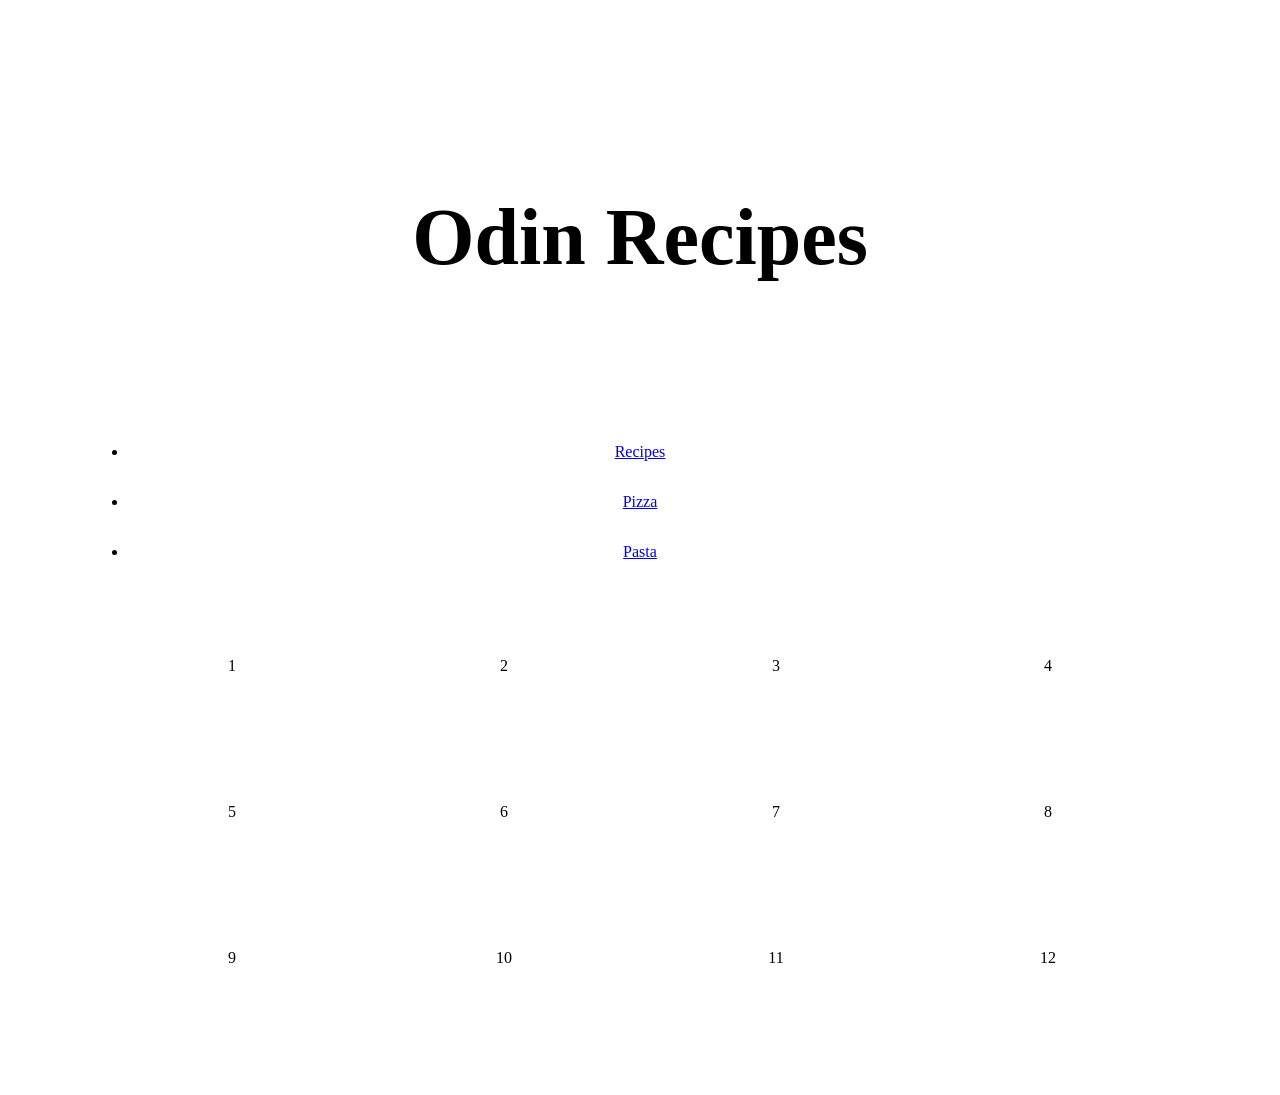
<file: index.html>
<!DOCTYPE html>
<html lang="en">
<head>
  <link rel="stylesheet" href="style.css">
  <meta charset="UTF-8">
  <meta name="viewport" content="width=device-width, initial-scale=1.0">
  <title>Document</title>
</head>
<body>
  <h1>Odin Recipes</h1>
  <ul>
    <li><a href=Recipes/lasagna.html>Recipes</a></li>
    <li><a href="Recipes/pizza.html">Pizza</a></li>
    <li><a href="Recipes/pasta.html">Pasta</a></li>
  </ul>
  <div class="container">
    <div><p>1</p></div>
    <div><p>2</p></div>
    <div><p>3</p></div>
    <div><p>4</p></div>
    <div><p>5</p></div>
    <div><p>6</p></div>
    <div><p>7</p></div>
    <div><p>8</p></div>
    <div><p>9</p></div>
    <div><p>10</p></div>
    <div><p>11</p></div>
    <div><p>12</p></div>
  </div>
</body>
</html>
</file>
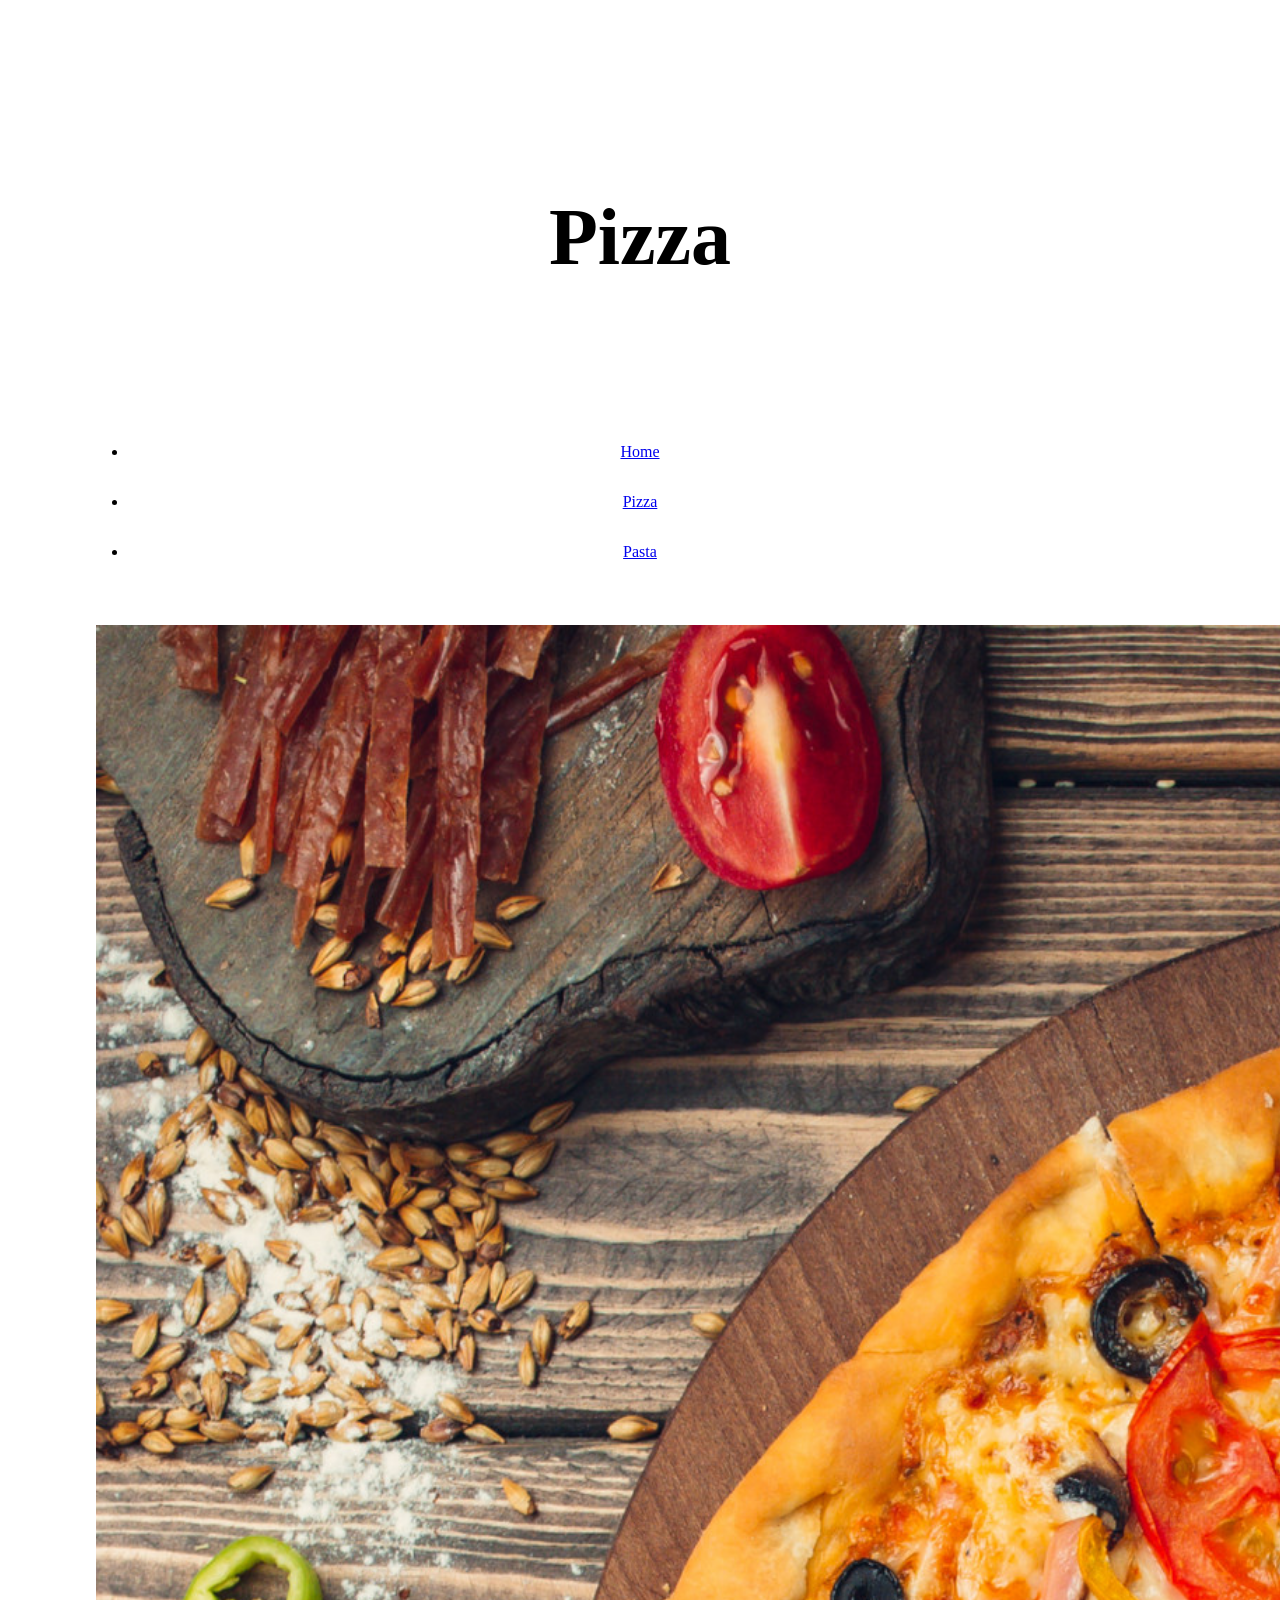
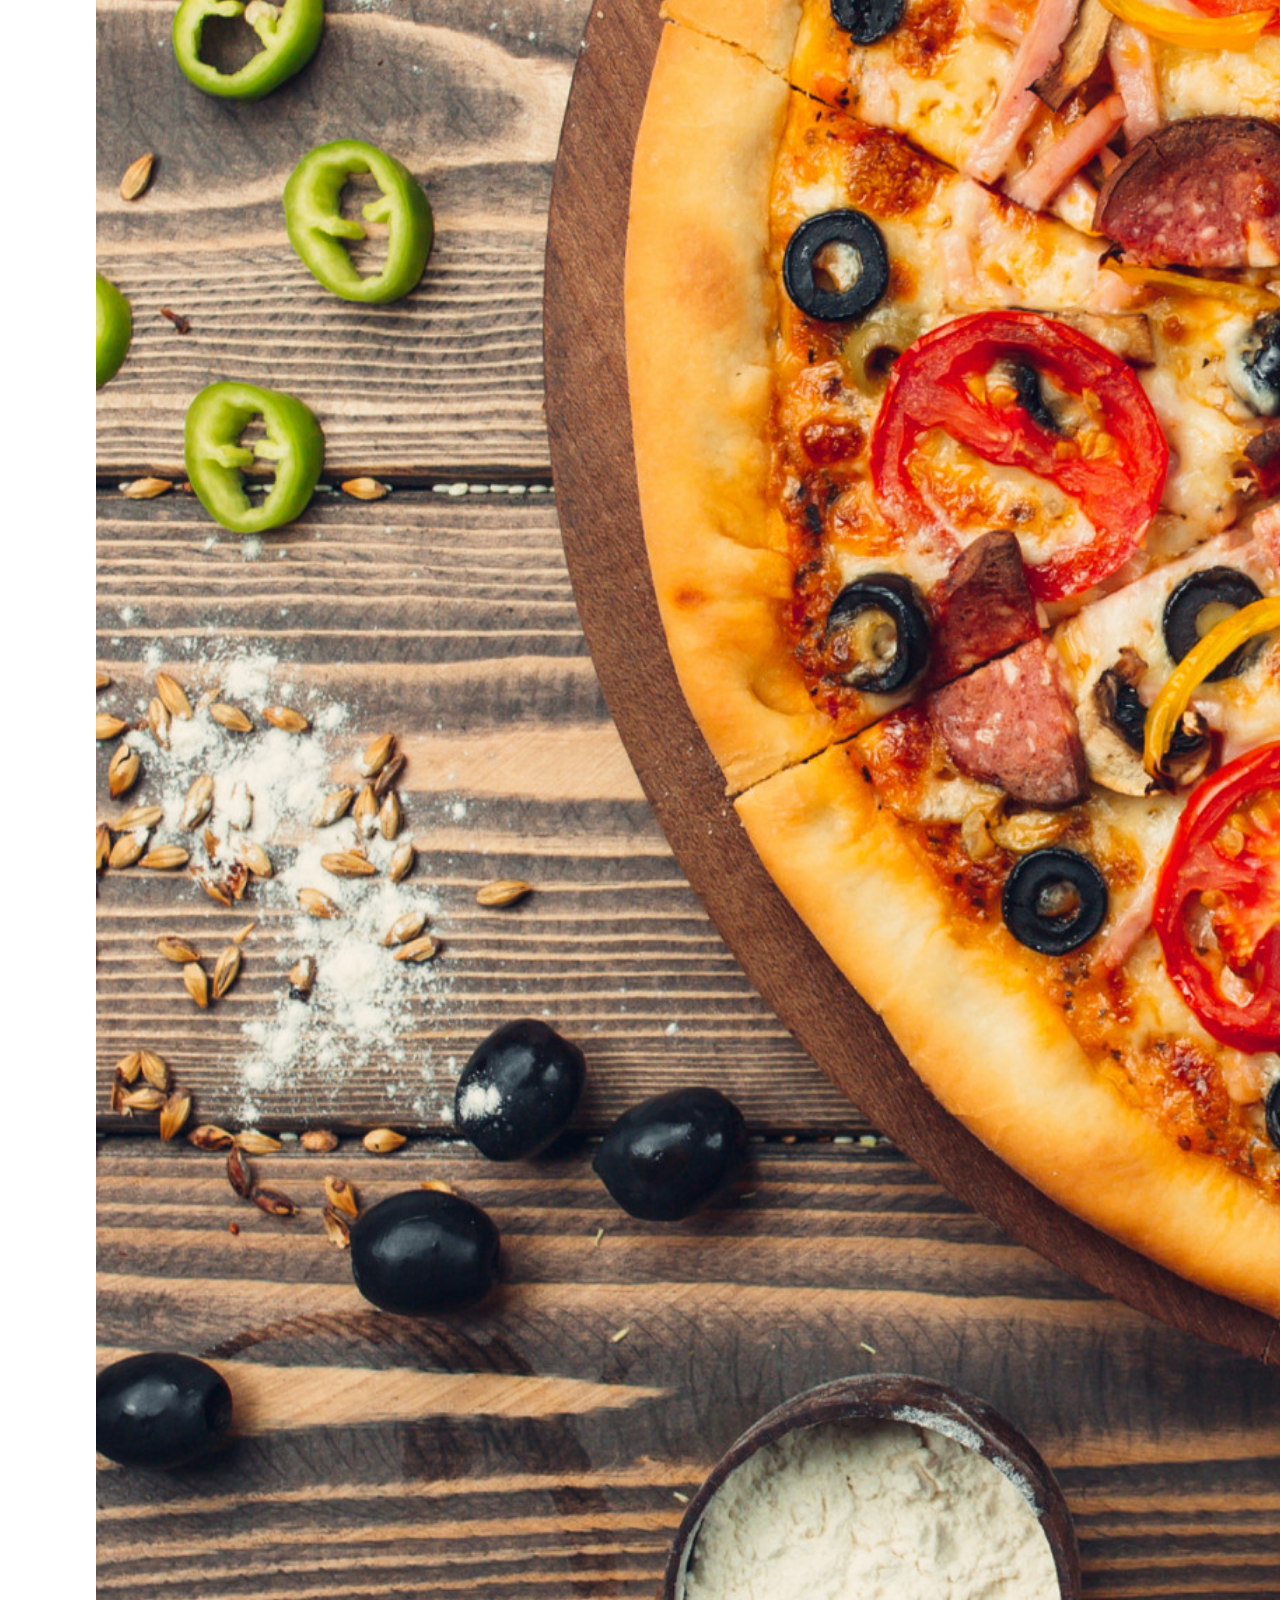
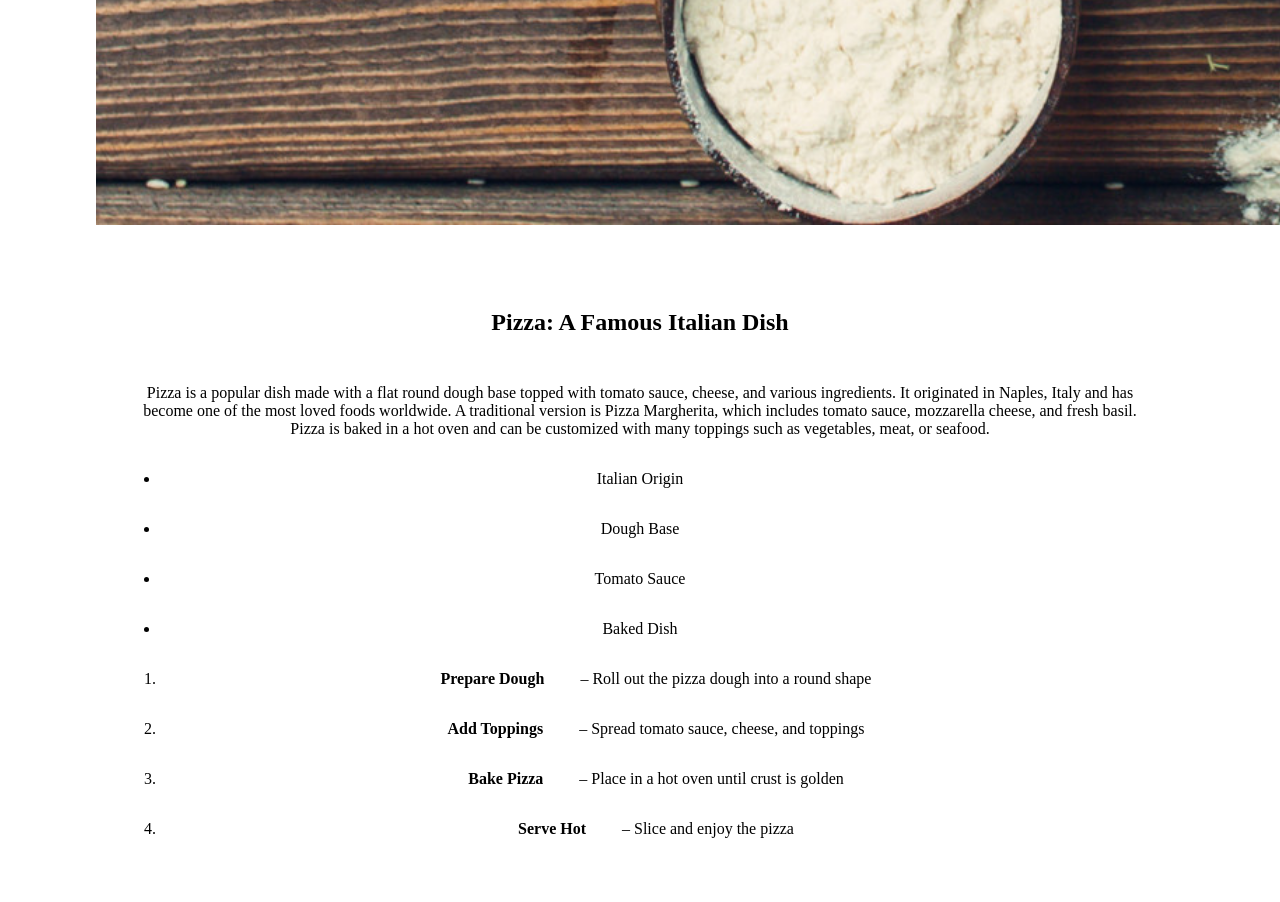
<file: Recipes/pizza.html>
<!DOCTYPE html>
<html lang="en">
<head>
  <link rel="stylesheet" href="../style.css">
  <meta charset="UTF-8">
  <meta name="viewport" content="width=device-width, initial-scale=1.0">
  <title>Document</title>
</head>
<body>
<h1>Pizza</h1>
<ul>
  <li><a href="../index.html">Home</a></li>
  <li><a href="pasta.html">Pizza</a></li>
  <li><a href="lasagna.html">Pasta</a></li>
</ul>
<img src="../images/pizza.jpg" alt="pizza" height="2800" width="2800">
<div class="sec-para">
  <h2>Pizza: A Famous Italian Dish</h2>
  <p>Pizza is a popular dish made with a flat round dough base topped with tomato sauce, cheese, and various ingredients. It originated in Naples, Italy and has become one of the most loved foods worldwide. A traditional version is Pizza Margherita, which includes tomato sauce, mozzarella cheese, and fresh basil. Pizza is baked in a hot oven and can be customized with many toppings such as vegetables, meat, or seafood.</p>
  <ul>
    <li>Italian Origin</li>
    <li>Dough Base</li>
    <li>Tomato Sauce</li>
    <li>Baked Dish</li>
  </ul>
  <ol>
    <li><strong>Prepare Dough</strong> – Roll out the pizza dough into a round shape</li>
    <li><strong>Add Toppings</strong> – Spread tomato sauce, cheese, and toppings</li>
    <li><strong>Bake Pizza</strong> – Place in a hot oven until crust is golden</li>
    <li><strong>Serve Hot</strong> – Slice and enjoy the pizza</li>
  </ol>
</div>
</body>
</html>
</file>
<file: style.css>
@import url('https://fonts.googleapis.com/css2?family=Montserrat:ital,wght@0,100..900;1,100..900&display=swap');
@font-primary: "Montserrat", sans-serif;

h1 {
  font-size: 5em;
}

* {
  padding: 0em;
  margin: 2em;
  border: 2em;
  text-align: center;
}

.container {
  display: grid;
  grid-template-columns: 1fr 1fr 1fr 1fr;
  grid-template-rows: 1fr 1fr 1fr;
}
</file>
